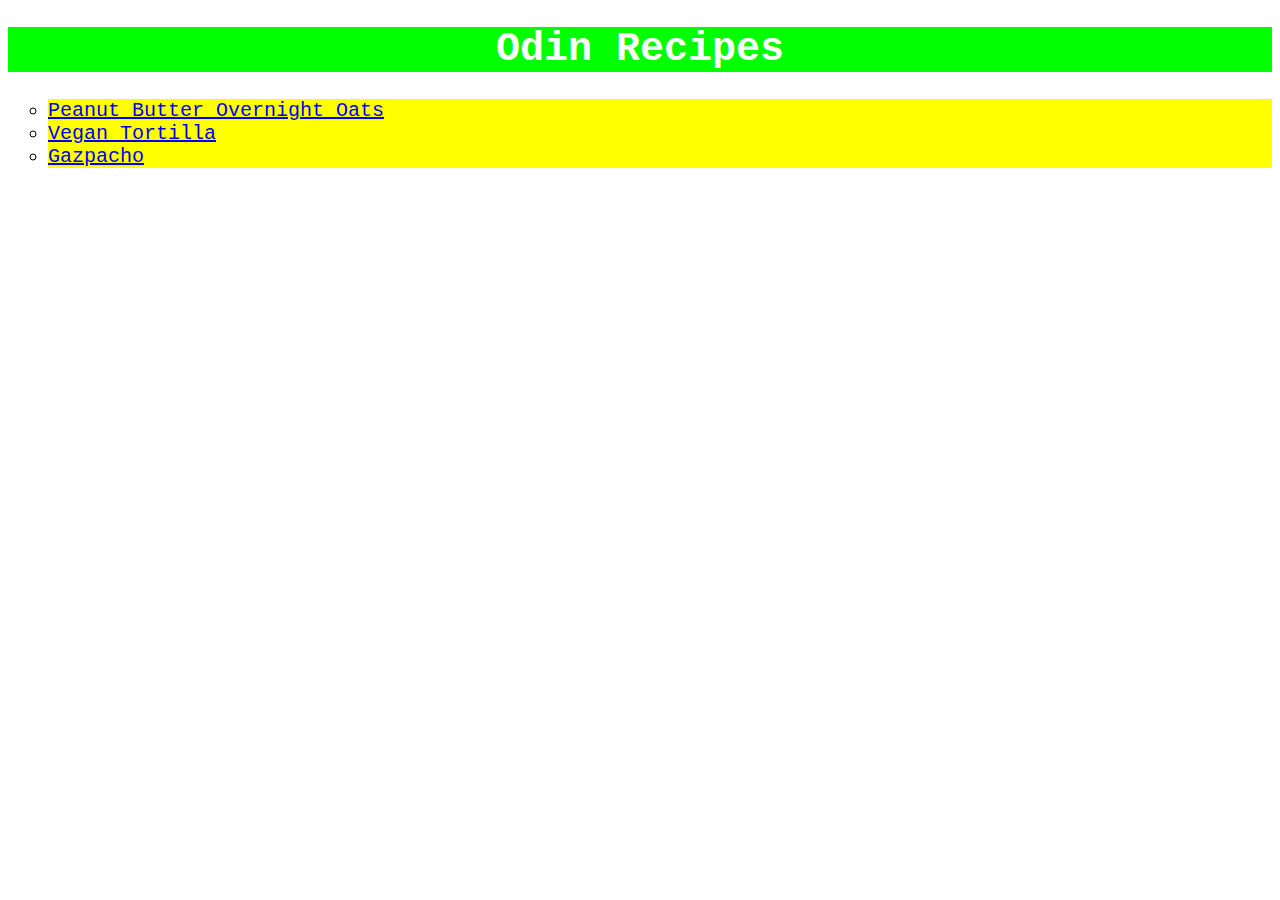
<file: index.html>
<!DOCTYPE html>
<html lang="en">
    <head>
        <meta charset="UTF-8">
        <title>Odin Recipes</title>
        <link rel="stylesheet" href="styles.css">
    </head>
    <body>
        <h1>Odin Recipes</h1>
            <ul>
                <li class="first"><a href="recipes/overnight_oats.html">Peanut Butter Overnight Oats</a></li>
                <li class="second"><a href="recipes/vegan_tortilla.html">Vegan Tortilla</a></li>
                <li class="third"><a href="recipes/gazpacho.html">Gazpacho</a></li>
            </ul>
    </body>
</html>
</file>
<file: styles.css>
h1 {
    background-color: lime;
    color: white;
    font-size: 40px;
    font-weight: 600;
    text-align: center;
}

* {
    font-family: Courier New, sans-serif;
}

.first,
.second,
.third {
        background-color:yellow;
        font-size: 20px;
}

li {
    list-style-type: circle;
}

li:hover {
    background-color: white;
}
</file>
